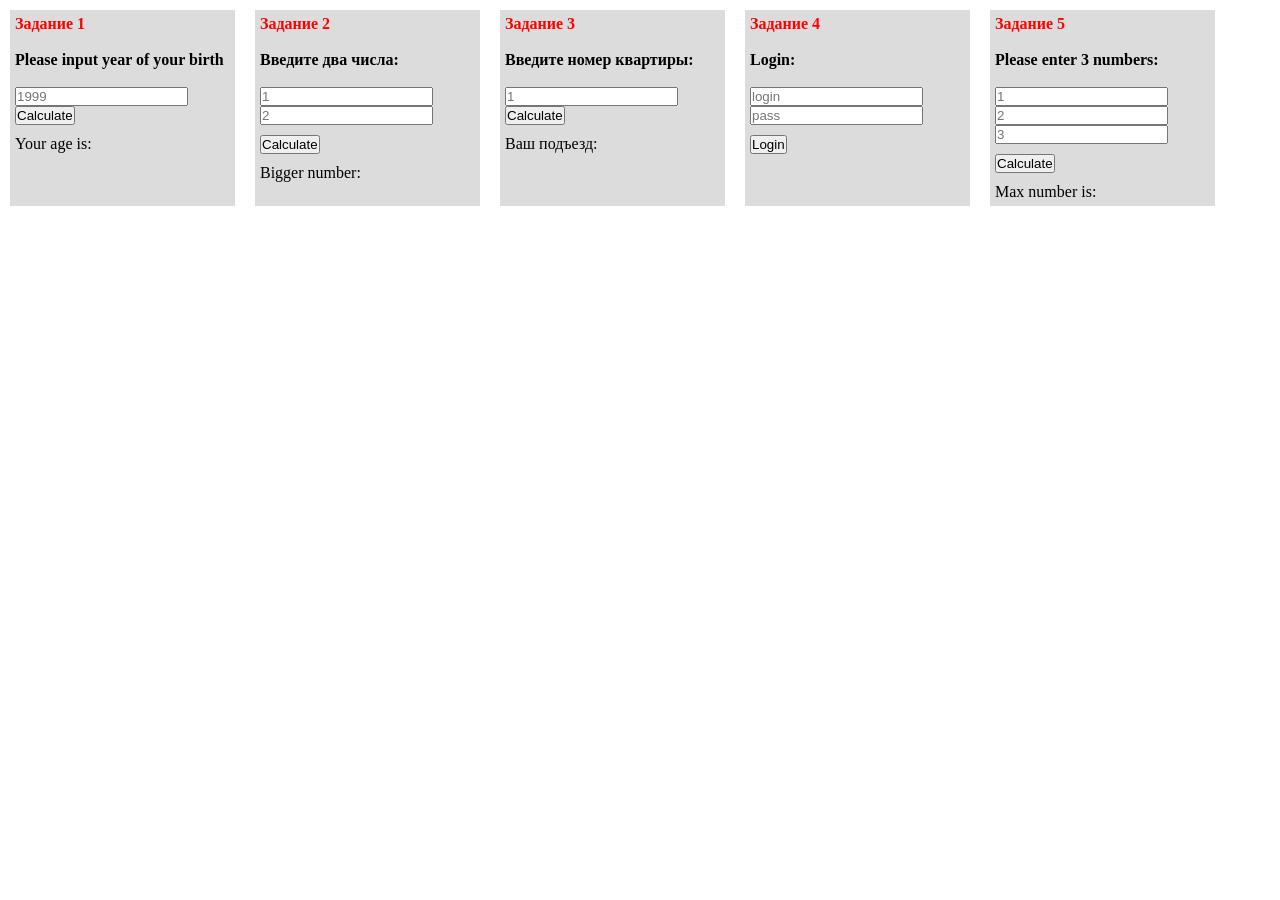
<file: index.html>
<!DOCTYPE HTML>
<html lang="en">
<head>
<meta charset="UTF-8">
<title>JS</title>
</head>
<body>
<link rel="stylesheet" href="style.css">
<script async defer src="js/script.js"></script>
<div class="wrapper">
	<div class="date-control">
		<h4>
			<span>Задание 1</span>
		</h4><br>
		<h4>Please input year of your birth</h4><br>
		<form action="input">
			<input type="text" placeholder="1999" id="inputDate"> 
		</form>
		<button id="calculate">Calculate</button>
		
		<p>Your age is: 
			<span id="userage"></span> 
		</p> 
	</div>

	<div class="minmax">
		<h4>
			<span>Задание 2</span>
		</h4><br>
		<h4>Введите два числа:</h4><br>
		<form action="input">
			<input type="text" placeholder="1" id="first"> 
			<input type="text" placeholder="2" id="second"> 
		</form>
		<button id="findMaxNumb">Calculate</button>
		<p>Bigger number: 
			<span id="max"></span>
		</p> 
	</div>
	
	<div class="house">
		<h4>
			<span>Задание 3</span>
		</h4><br>
		<h4>Введите номер квартиры:</h4><br>
		<form action="input">
			<input type="text" placeholder="1" id="entrance"> 
		</form>
		<button id="findEntranceNumb">Calculate</button>
		<p>Ваш подъезд: 
			<span id="entranceRes"></span>
		</p> 
	</div>

	<div class="login">
		<h4>
			<span>Задание 4</span>
		</h4><br>
		<h4>Login:</h4><br>
		<form action="input">
			<input type="text" placeholder="login" id="enterLogin"> 
			<input type="text" placeholder="pass" id="enterPass"> 
		</form>
		<button id="checkLogin">Login</button>
		<p> 
			<span id="checkUser"></span>
		</p> 
	</div>

	<div class="maxNumb">
		<h4>
			<span>Задание 5</span>
		</h4><br>
		<h4>Please enter 3 numbers:</h4><br>
		<form action="input">
			<input type="text" placeholder="1" id="firstNumb"> 
			<input type="text" placeholder="2" id="secondNumb"> 
			<input type="text" placeholder="3" id="thirdNumb"> 
		</form>
		<button id="findMaxNumber">Calculate</button>
		<p> Max number is:
			<span id="maxNumb"></span>
		</p> 
	</div>

	<!-- <div>
		<span>1 for</span>
		<p id="odd"></p>
		<button id="showOdd">Display numbers</button>
	</div> -->
</div>
</body>
</html>
</file>
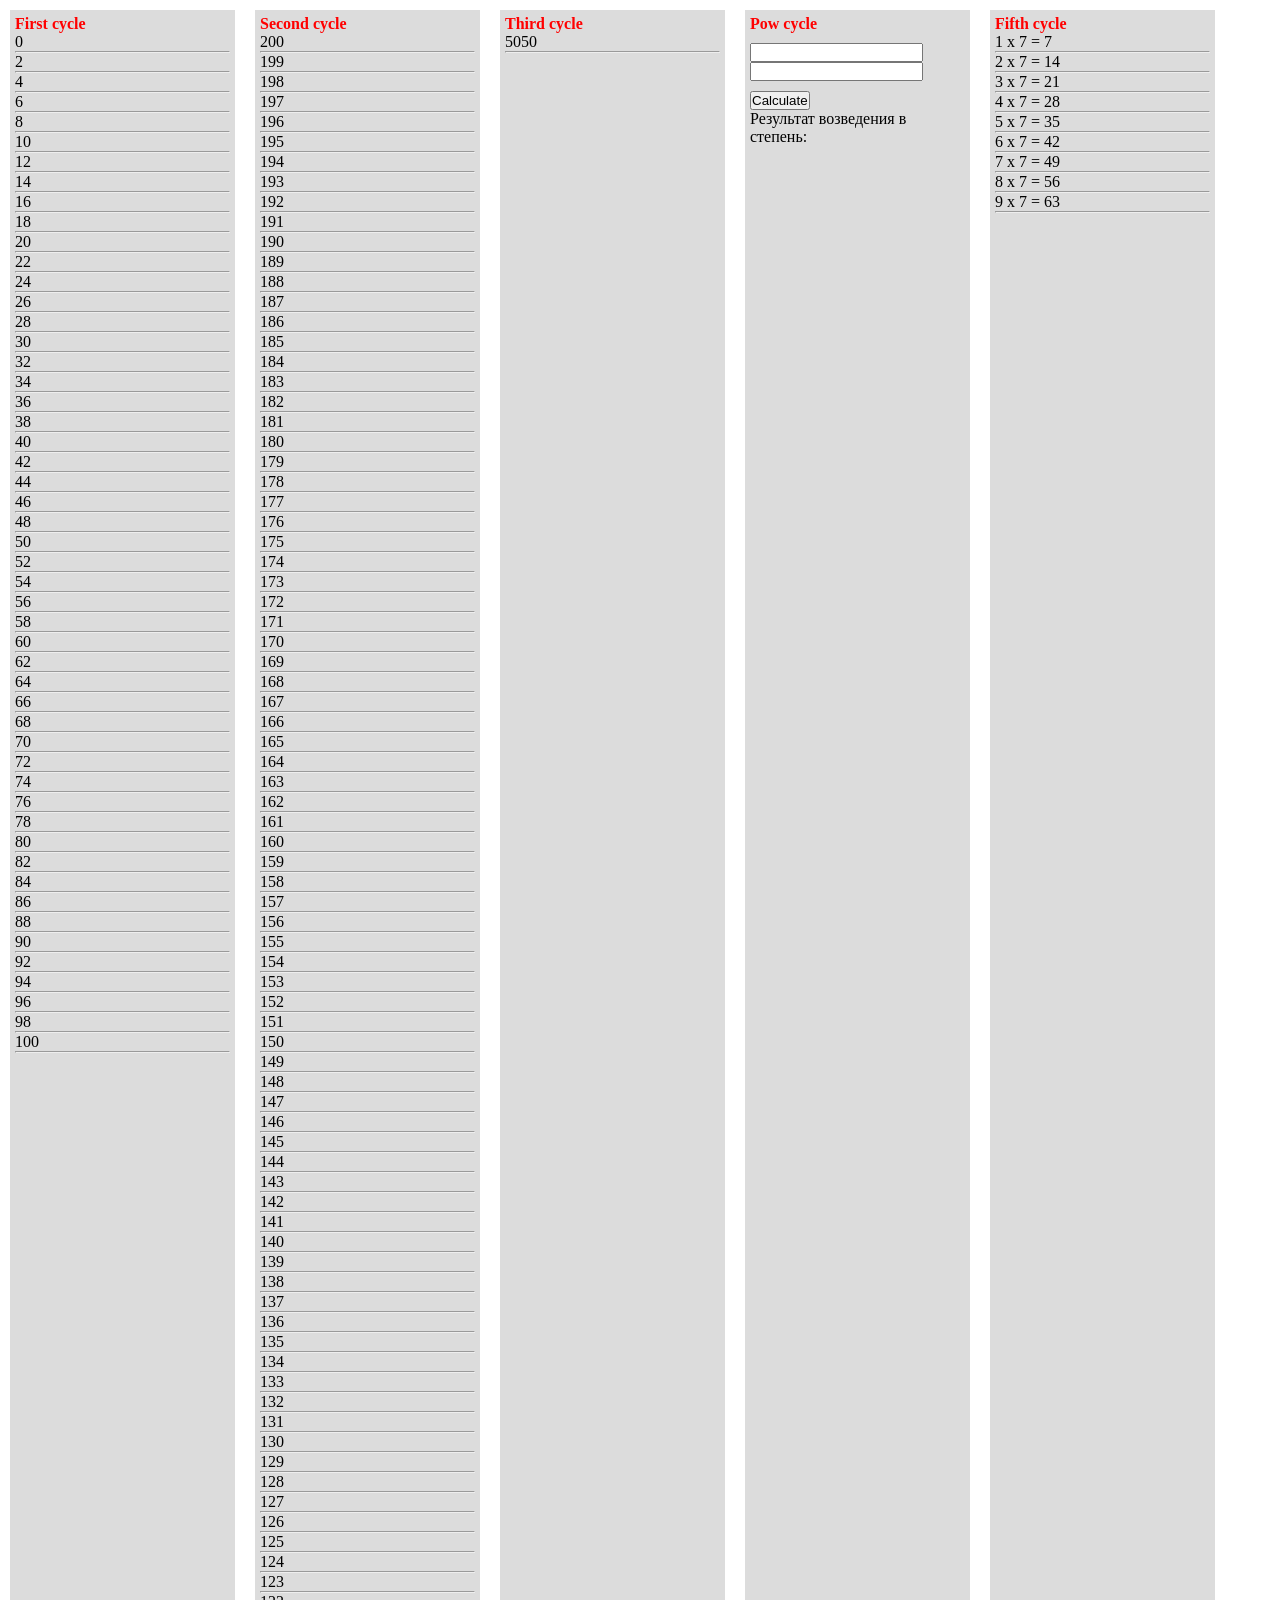
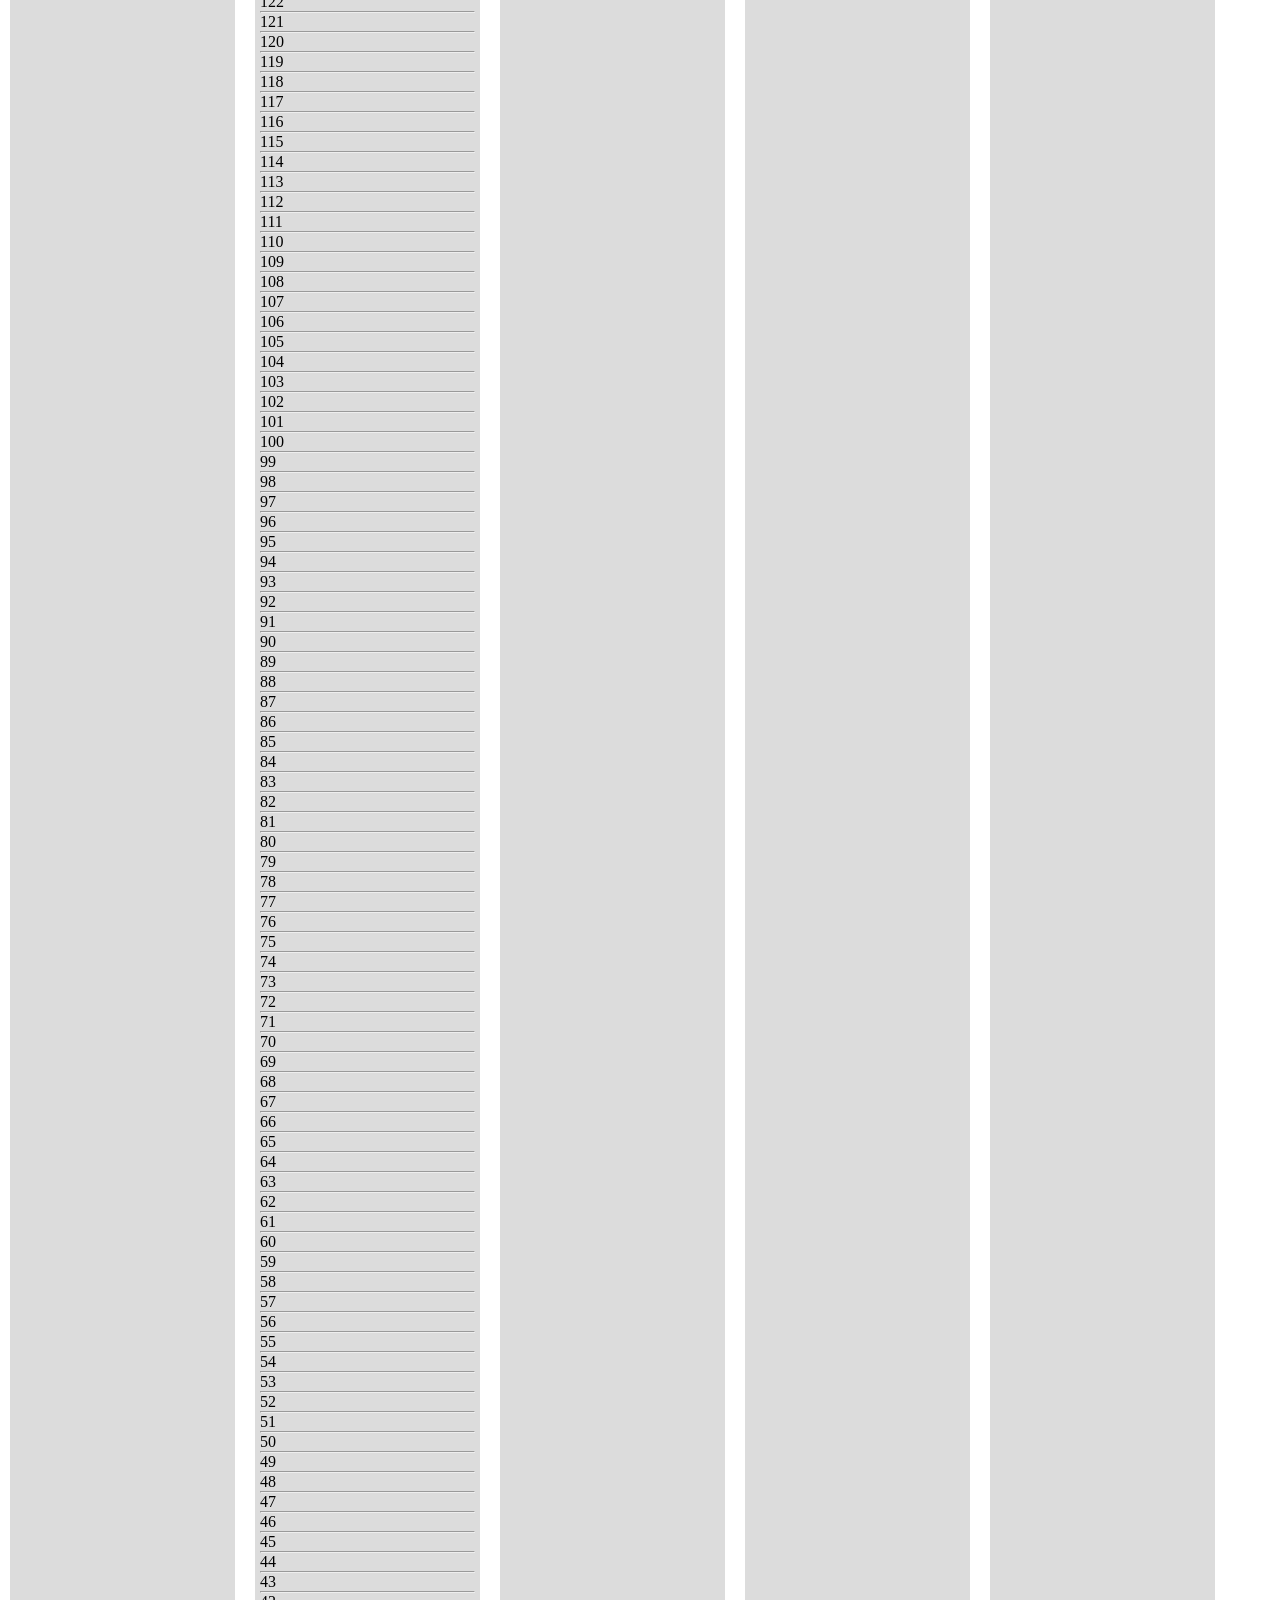
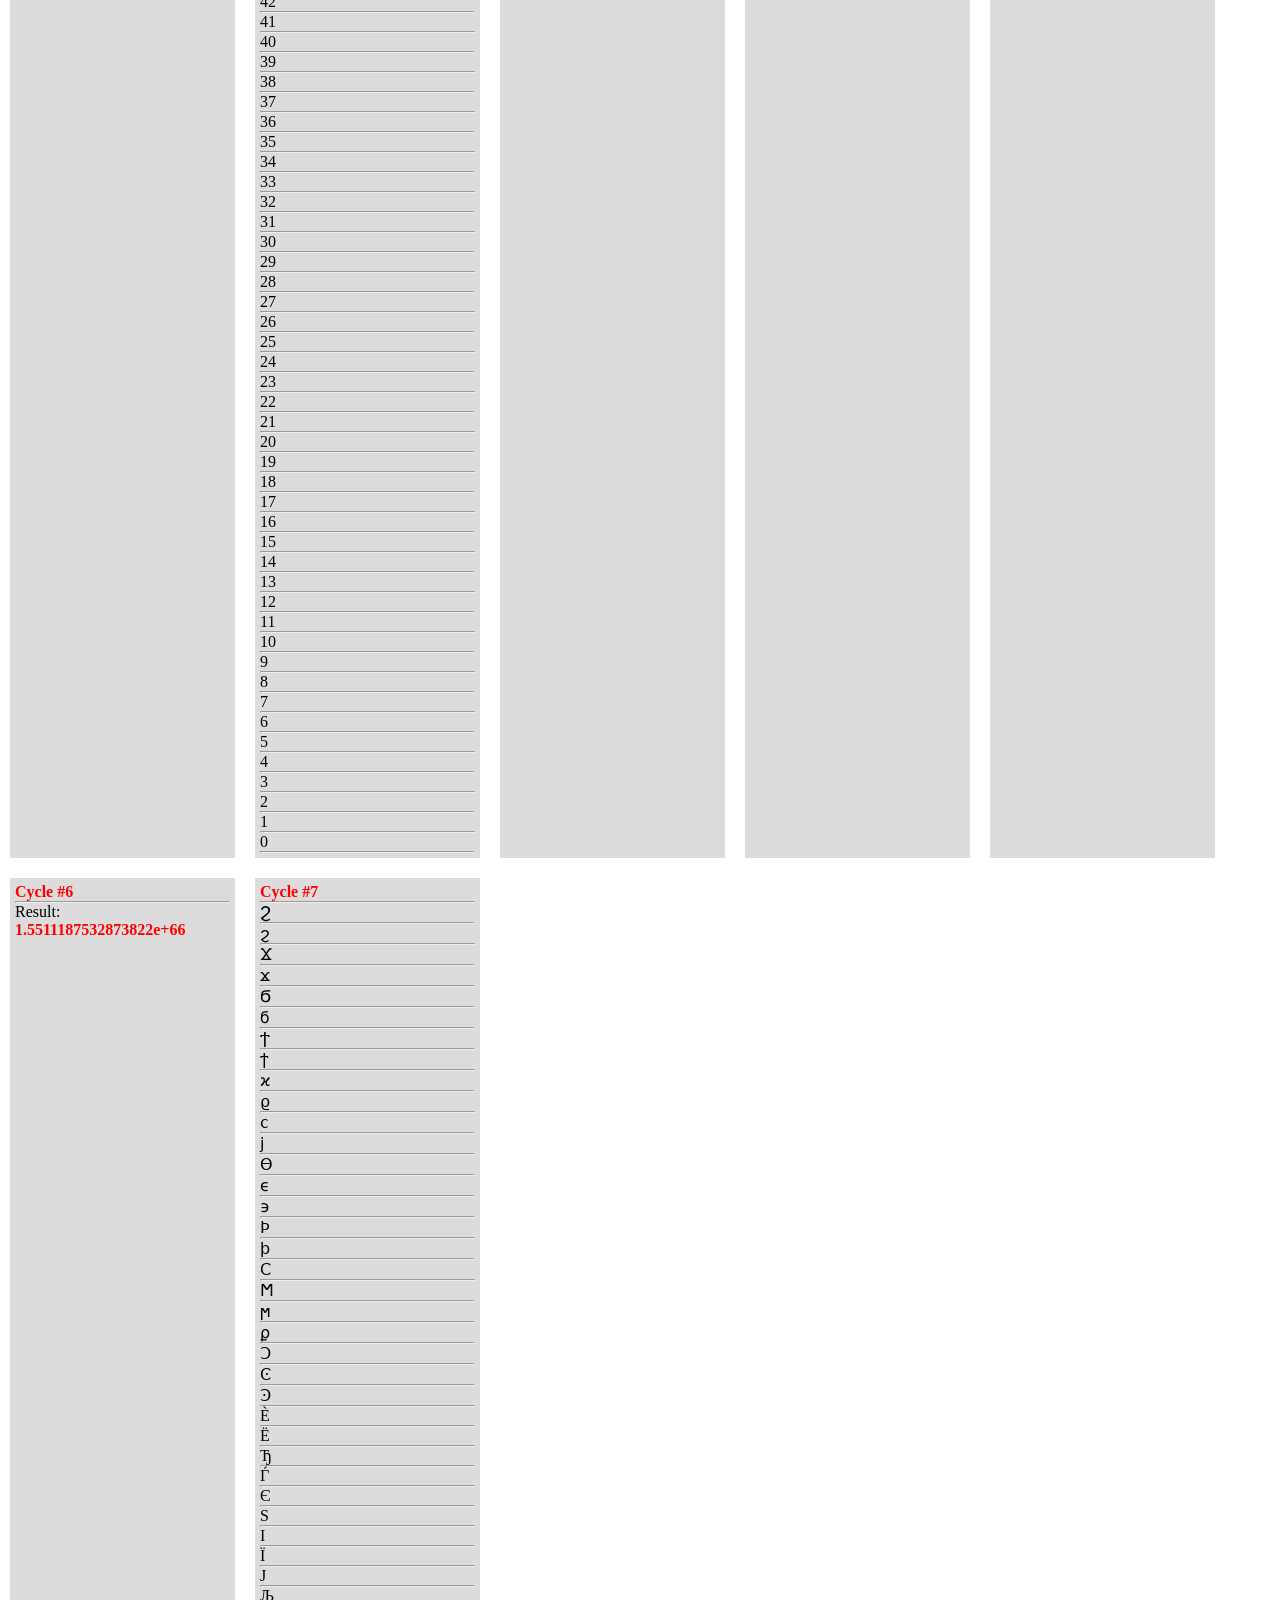
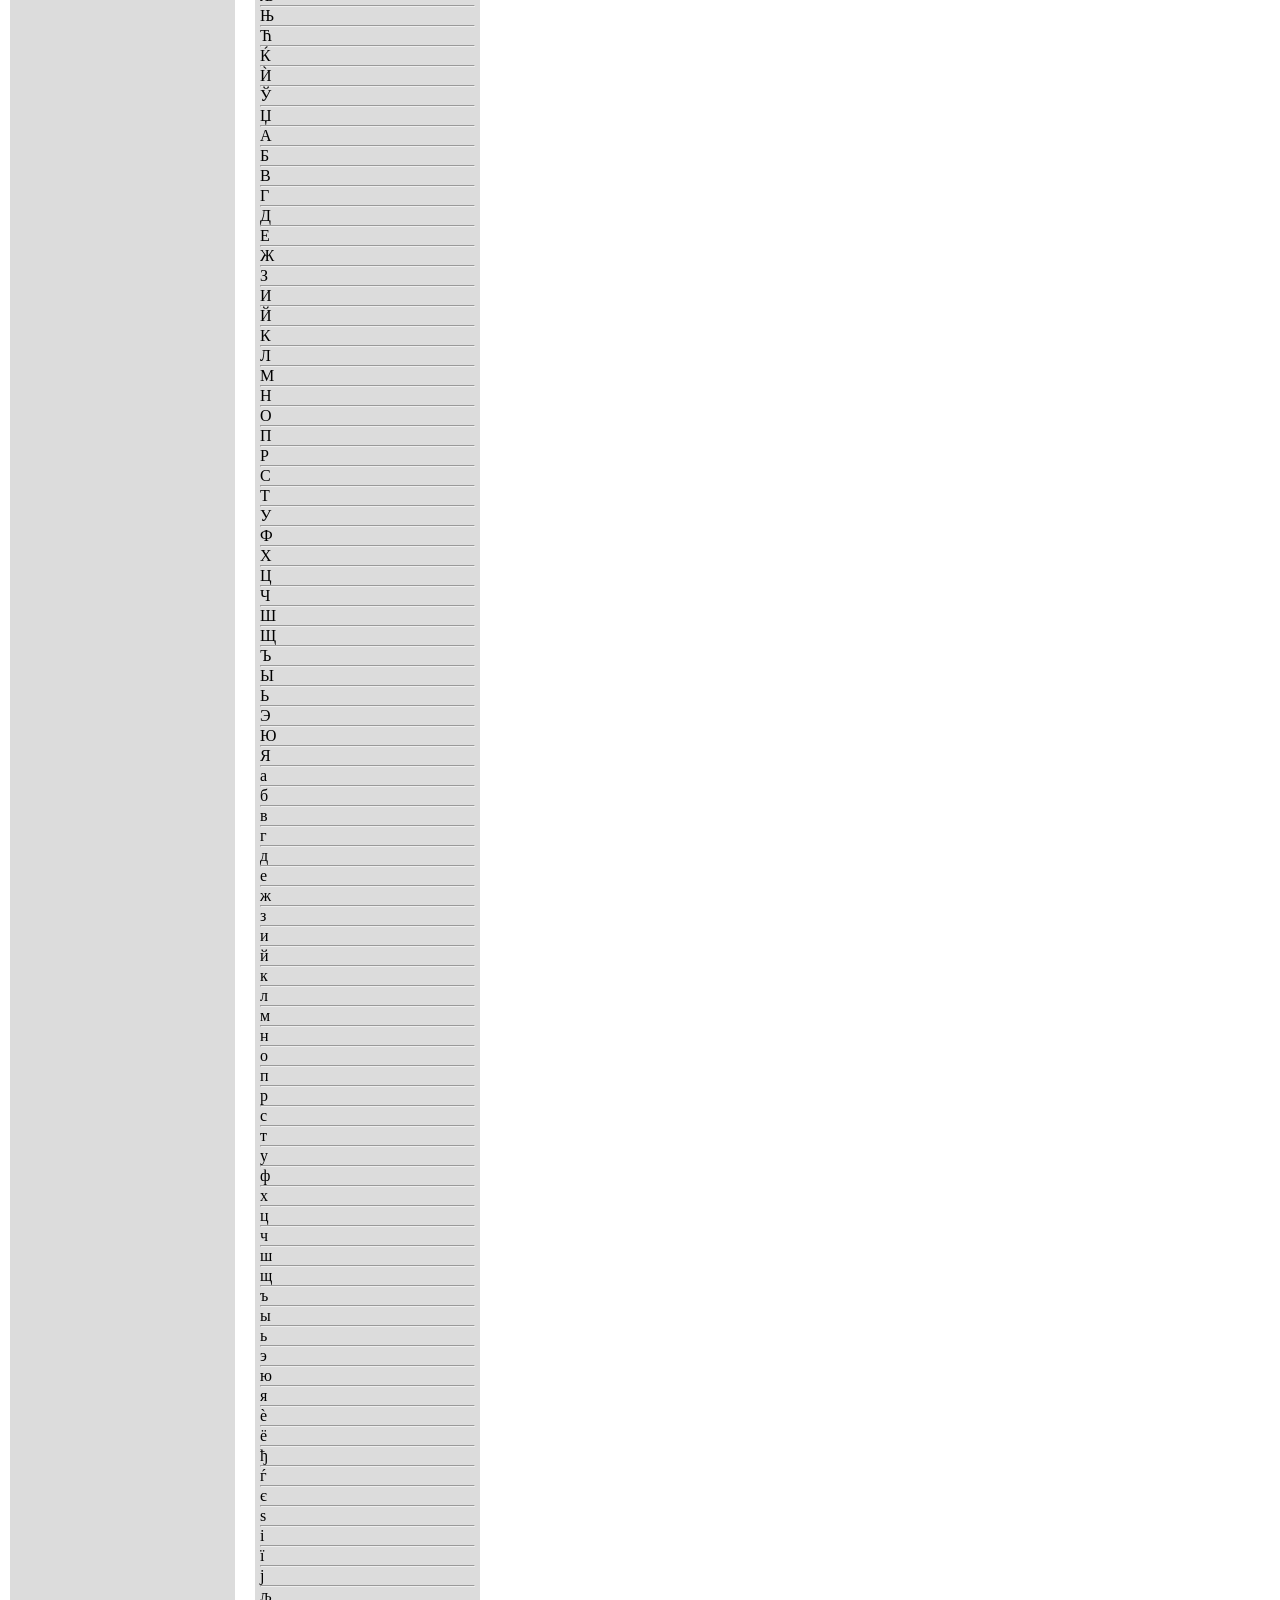
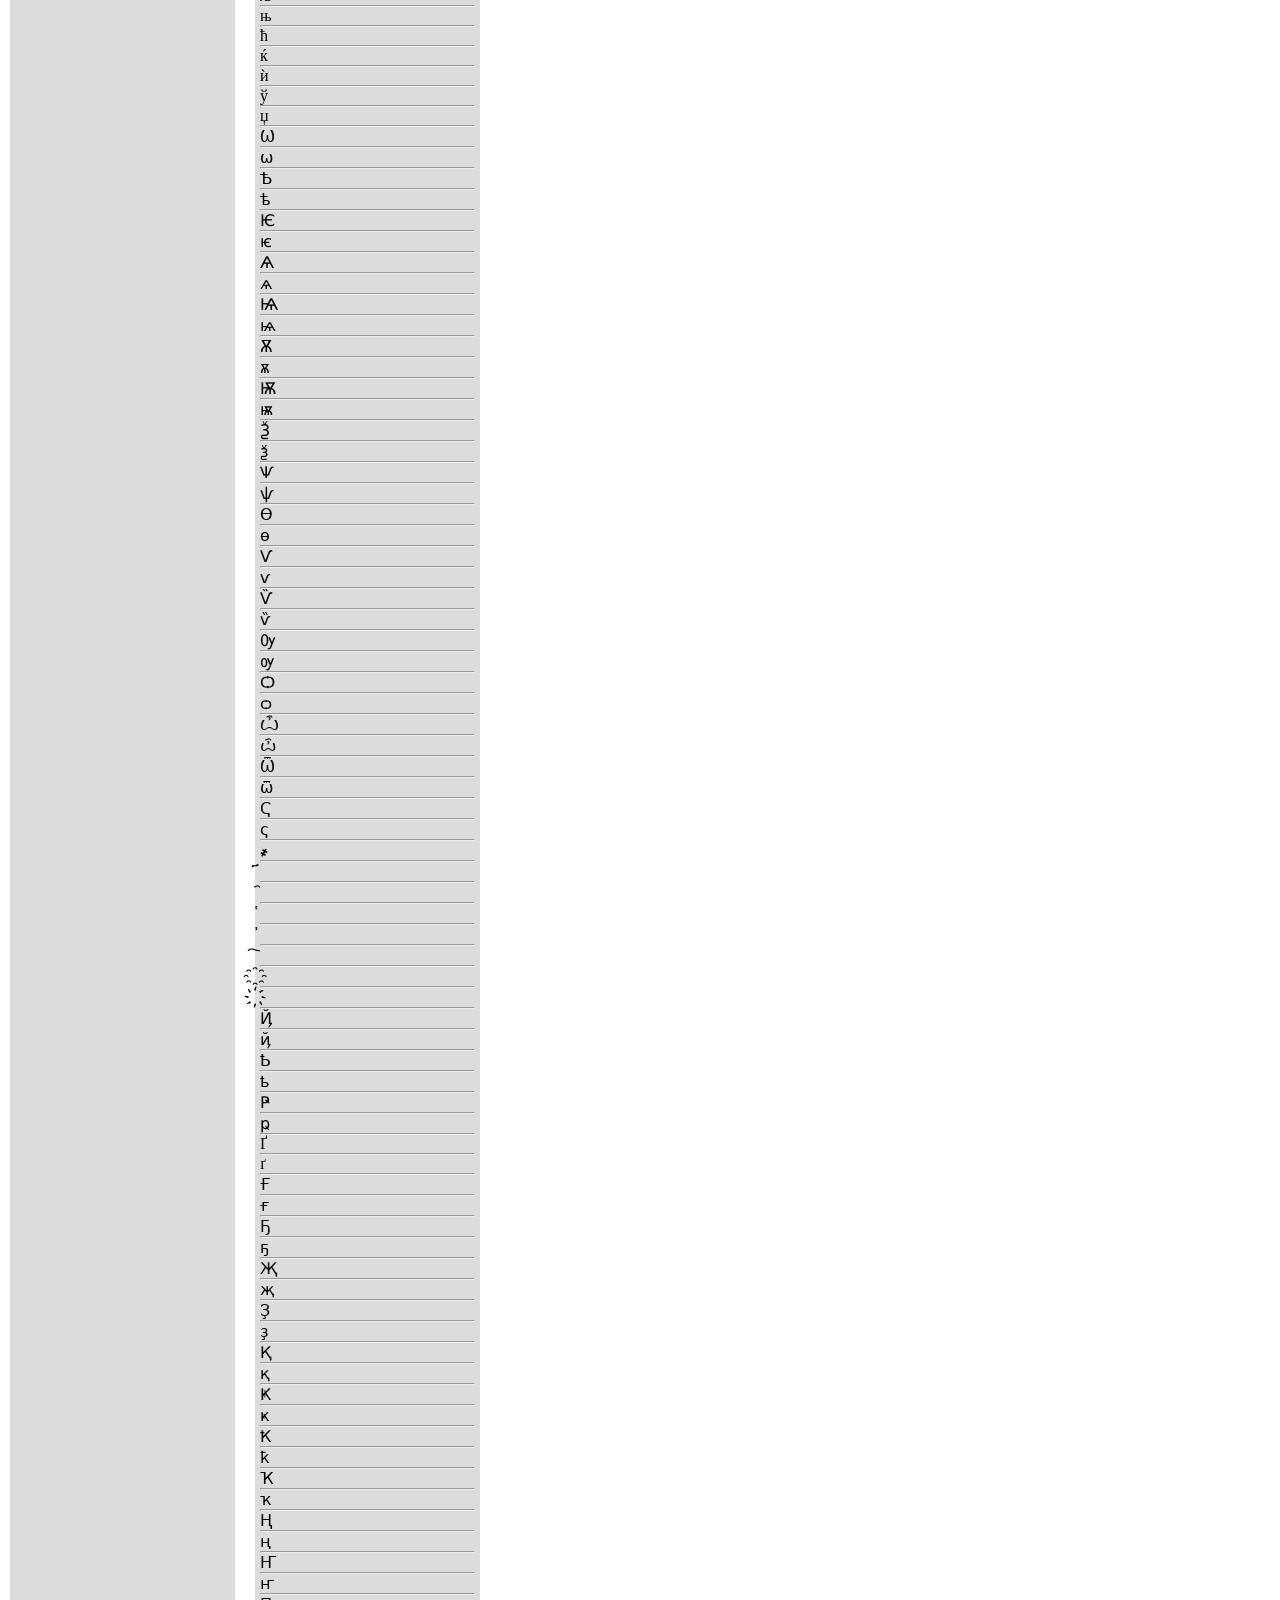
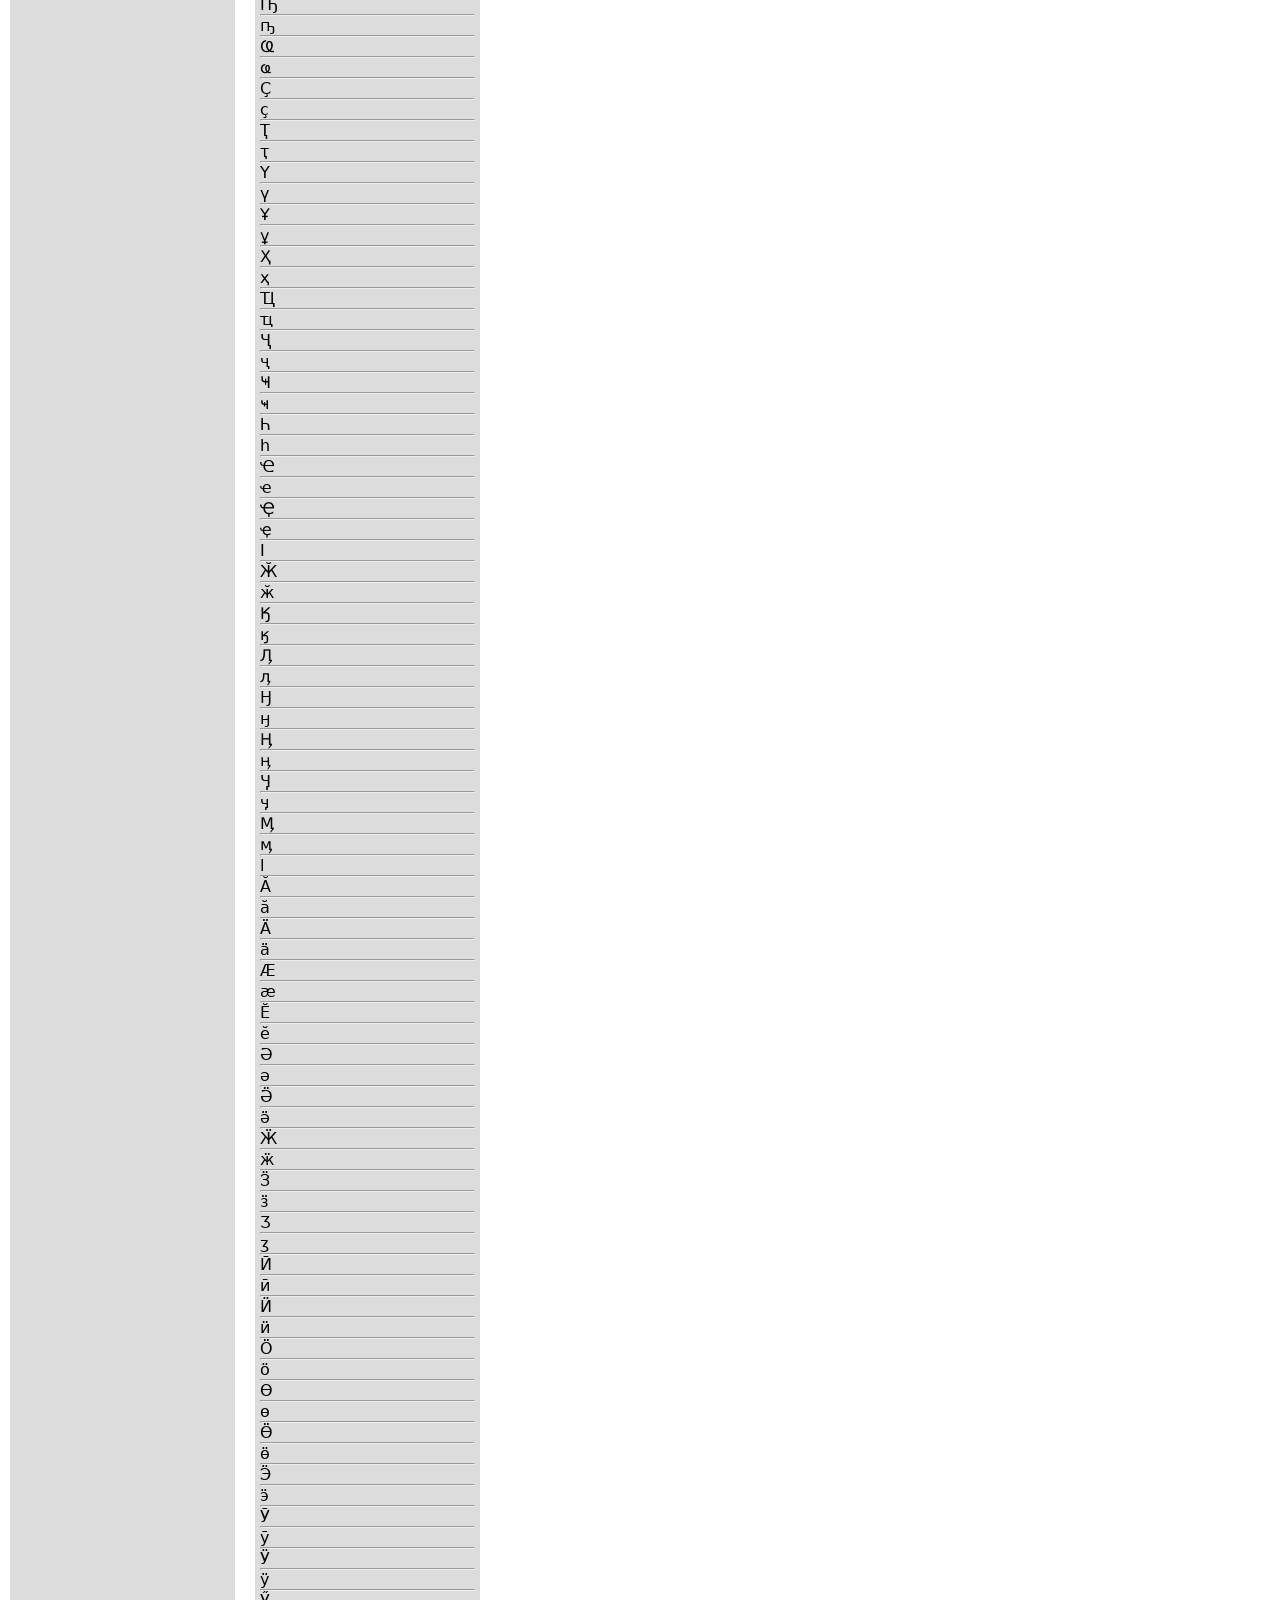
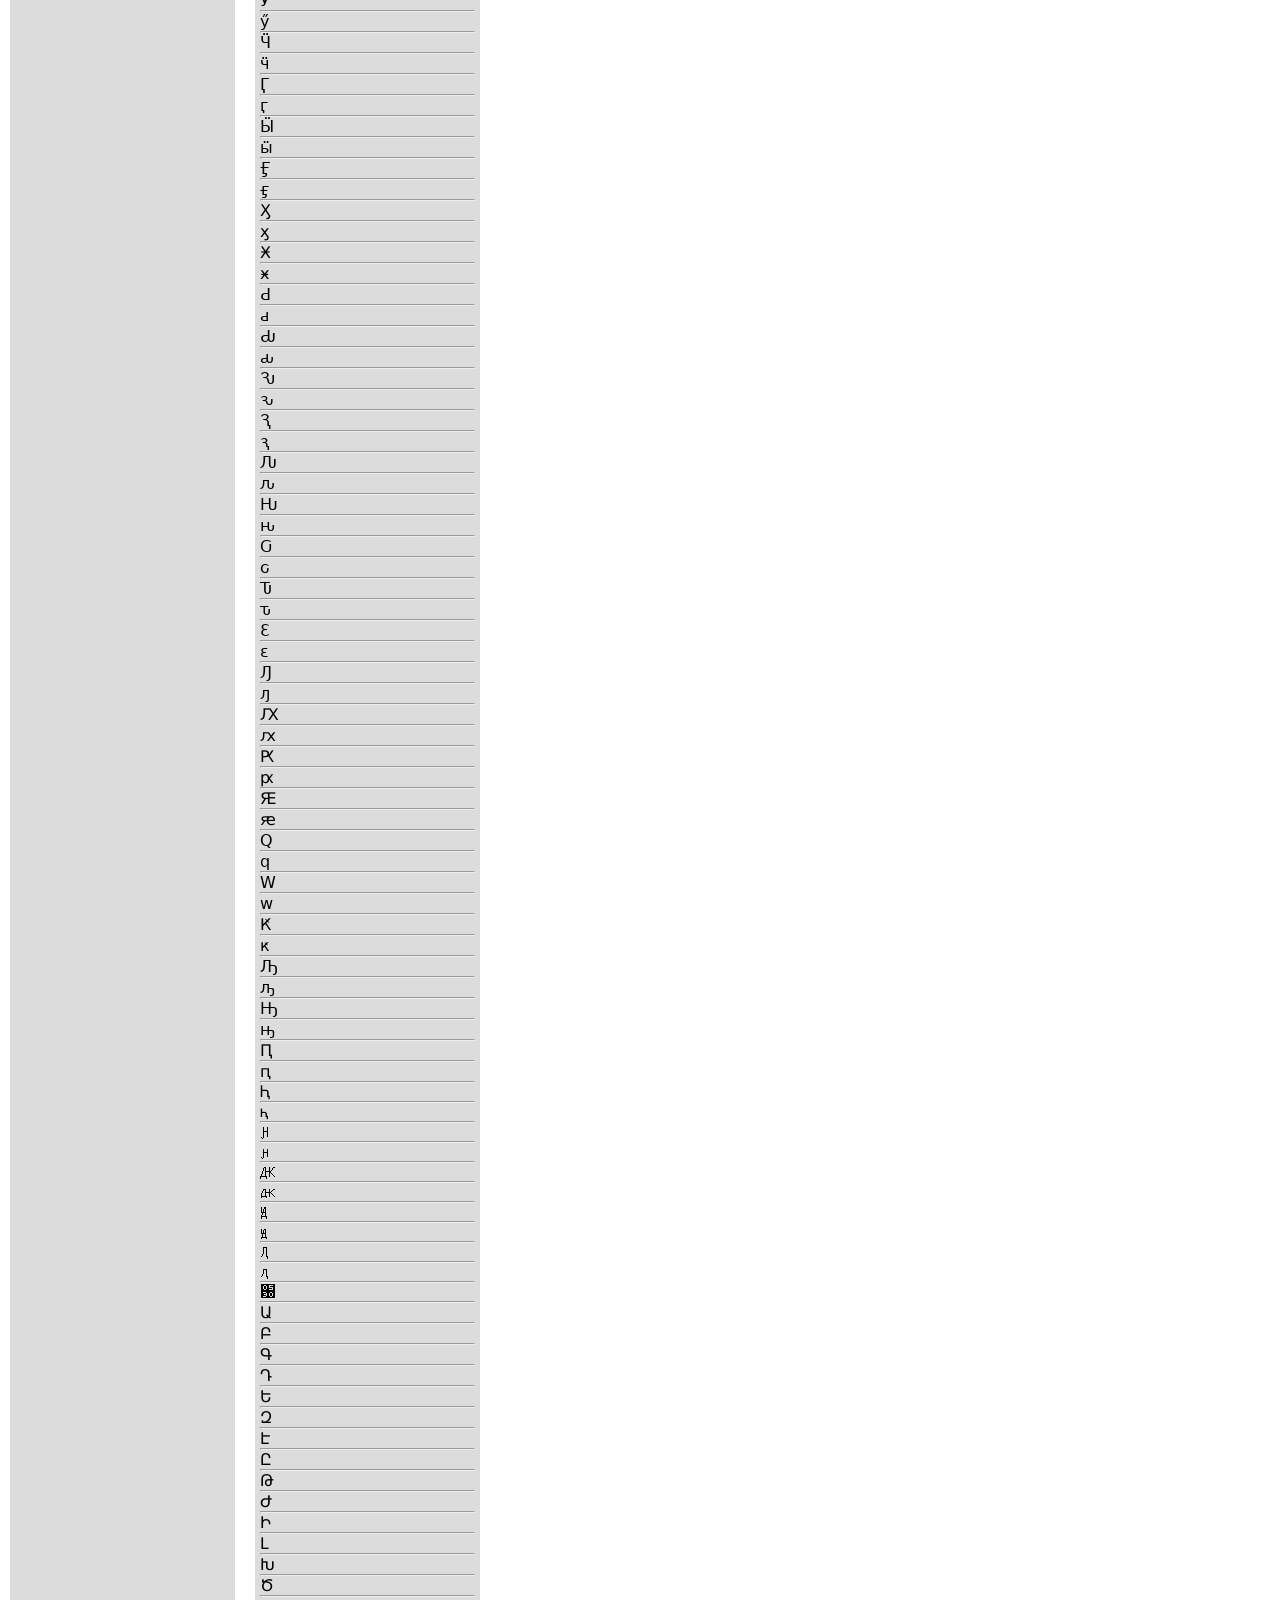
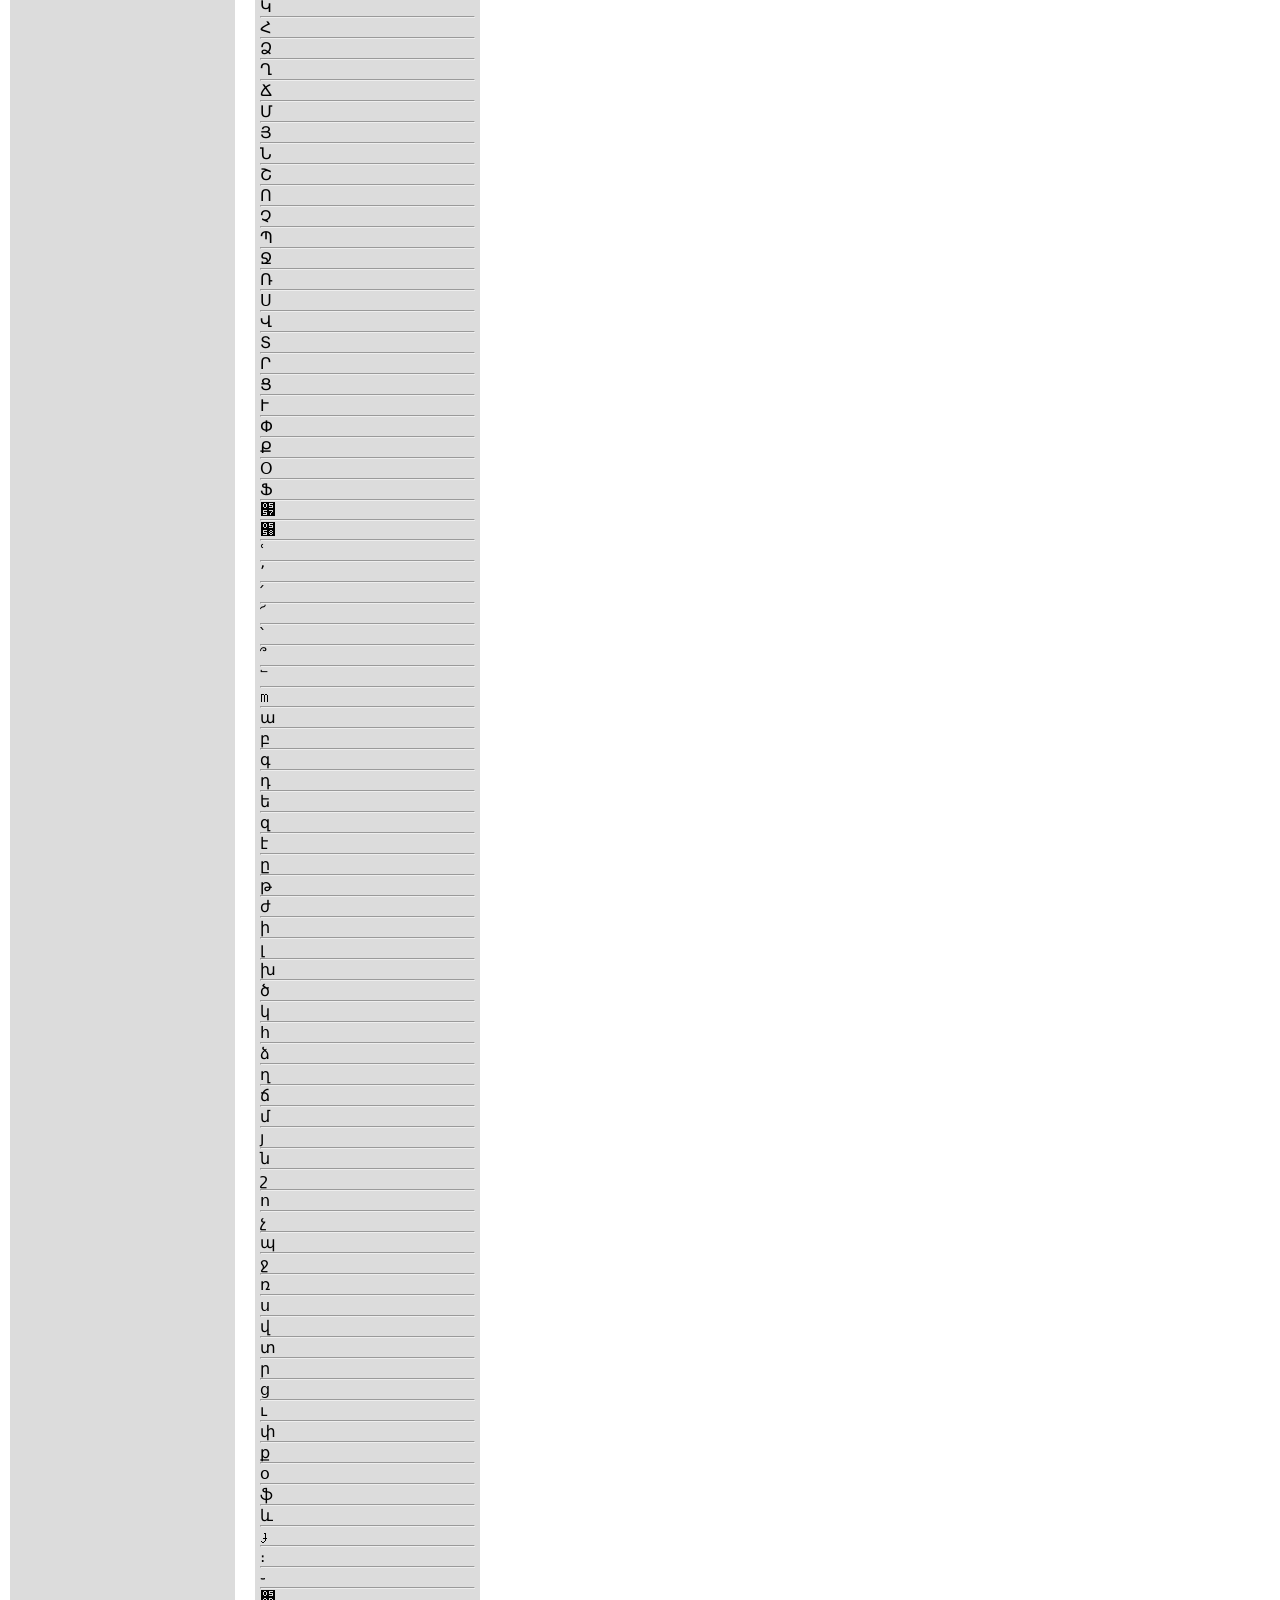
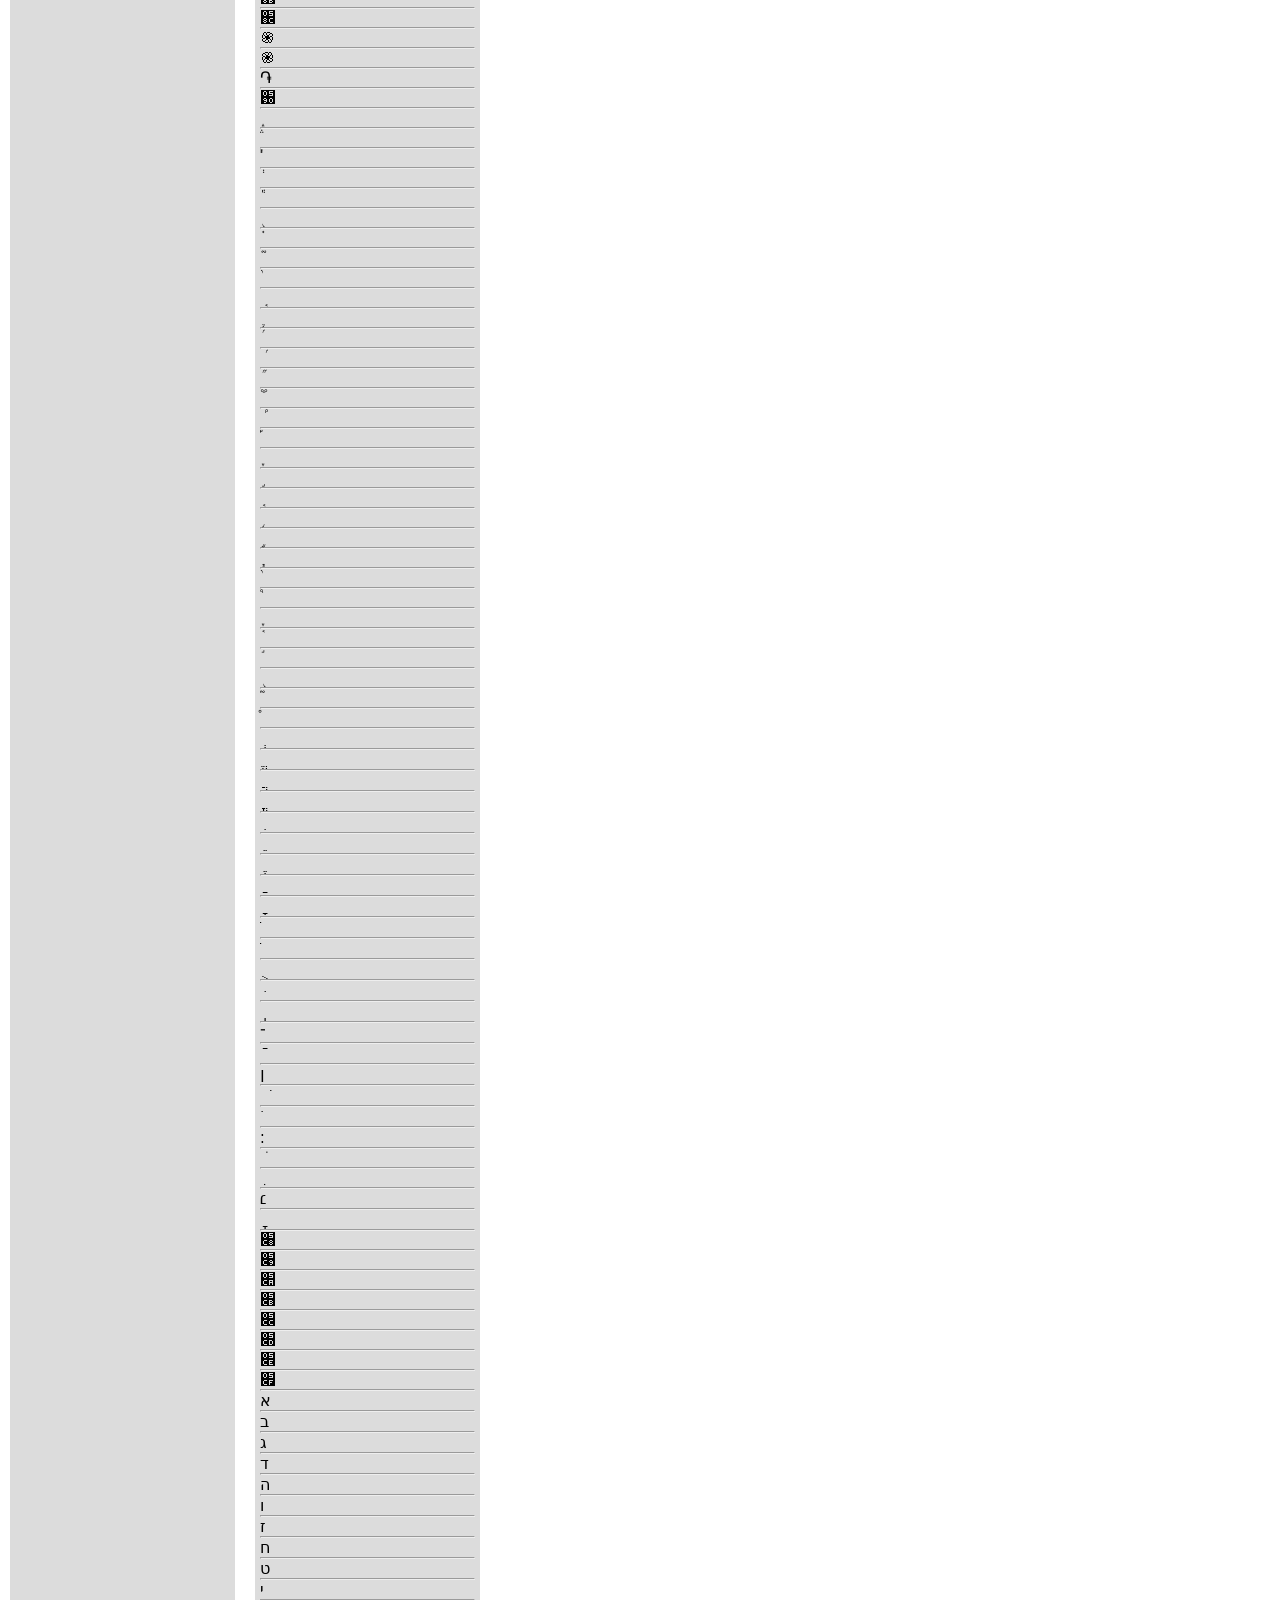
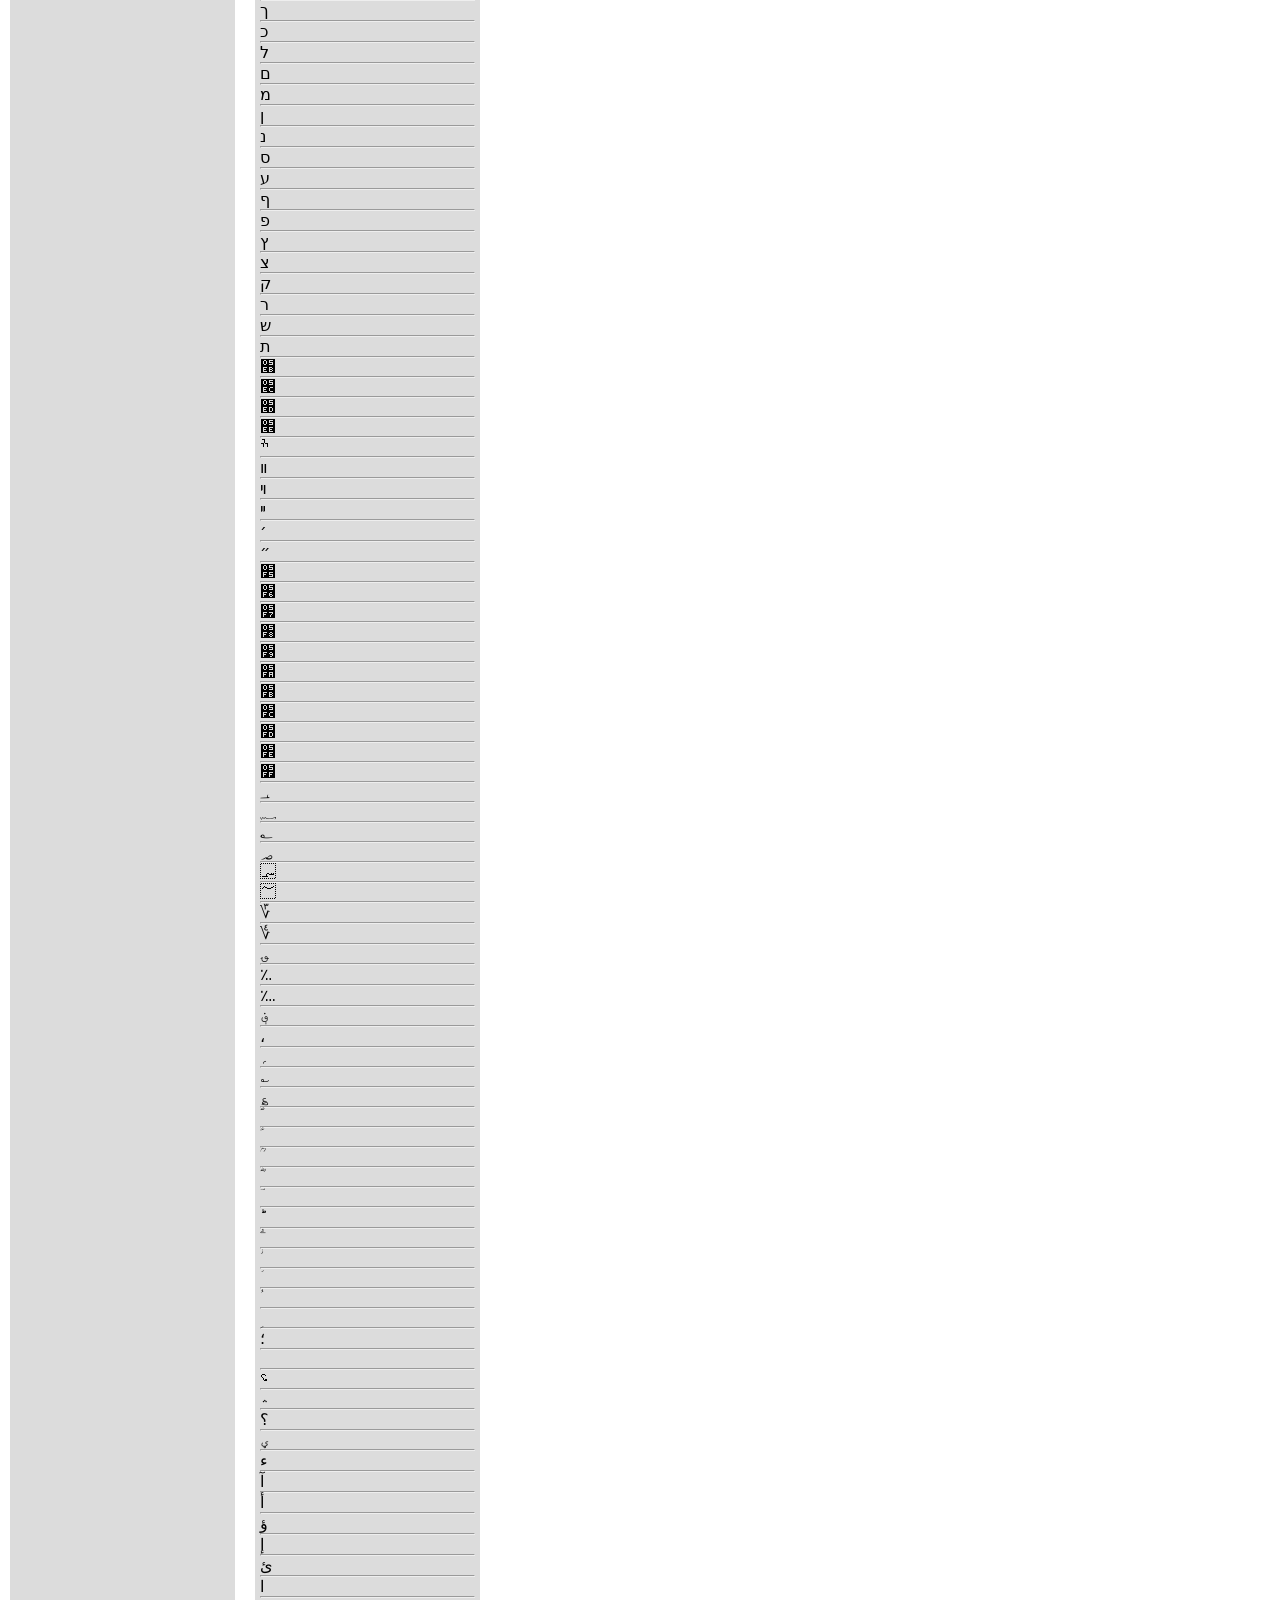
<file: index_for.html>
<!DOCTYPE HTML>
<html lang="en">
<head>
<meta charset="UTF-8">
<title>JS</title>
</head>
<body>
<link rel="stylesheet" href="style.css">

<div class="wrapper">

	<script>
		document.write('<div class="first"> <span>First cycle</span><br>');
	for (var i = 0; i < 101; ) {
		document.write(i + '<hr>');
		i=i+2
			}
		document.write('</div>')
	</script>

	<script>
		document.write('<div class="sec"> <span>Second cycle</span><br>');
	for (var x = 200; x >= 0; x--) {
		document.write(x + '<hr>');
			}
		document.write('</div>')
	</script>

	<script>
		document.write('<div class="third"> <span>Third cycle</span><br>');
		var sum = 0;
	for (var n = 1; n <= 100; n++) {
			sum += n;
			}
		document.write(sum + '<hr>');
		document.write('</div>')
	</script>

	<div class="fourth"><span>Pow cycle</span>
		<form action="input">
			<input type="text" id="firstNumb"> 
			<input type="text" id="secondNumb">
		</form>
		<button id="pow">Calculate</button>
		<p>Результат возведения в степень: <span id="rez"></span></p>

		<script>
		pow.onclick = function(){
			var a = parseFloat(firstNumb.value);
			var b = parseFloat(secondNumb.value);
			
			if (isNaN(a) || isNaN(b)){
           		alert("Введите два числа.");
           		rez.innerHTML = '';
           	}
           	else if (a <= 0 || b <= 0){
           		alert("Недопустимое значение, введите число больше 0");
           		rez.innerHTML = '';
           	}
           	else {
           		rez.innerHTML = Math.pow(a,b);
           		}

		}
	</script>
	</div>

	<script>
		document.write('<div class="fifth"> <span>Fifth cycle</span><br>');
		var q = 1; 
		var msg = '';
		while (q < 10) {
		  msg+= q + ' x 7 = ' + (q * 7) + '<hr>';  
		  q++;
		}
		document.write(msg);
		document.write('</div>');
	</script>

	<script>
		document.write('<div class="six"> <span>Cycle #6 </span><hr>');
		var summ = 1;
		for (var w = 1; w <= 50; w++) {
		summ = summ * (w+1);
		}
		document.write('Result: ' + '<span>' + summ + '</span>' );
		document.write('</div>')
	</script>

	<script>
		document.write('<div class="seven"> <span>Cycle #7 </span><hr>');
	for (var e = 1000; e <= 2000; ) {
		document.write('&#' + e + '<hr>');
				e++;
			}
		document.write('</div>')
	</script>

</div>
</body>
</html>
</file>
<file: style.css>
*{
	margin: 0;
	padding: 0;
}
.wrapper{
	display: flex;
	flex-wrap: wrap;
}
.date-control , .minmax, .house, .login, .maxNumb, .first, .sec, .third, 
.fourth, .fifth, .six, .seven{
	margin: 10px;
	padding: 5px;
	background-color: #dcdcdc;
	width: 215px;
}
.date-control p, .minmax button, .minmax p, .house p, .login p, 
.login button, .maxNumb p, .maxNumb button, .fourth form, .fourth button{
	margin-top: 10px;
}
span{
	color: red;
	font-weight: bold;
}
.date-control form, .house form{
	float: left;
}
</file>
